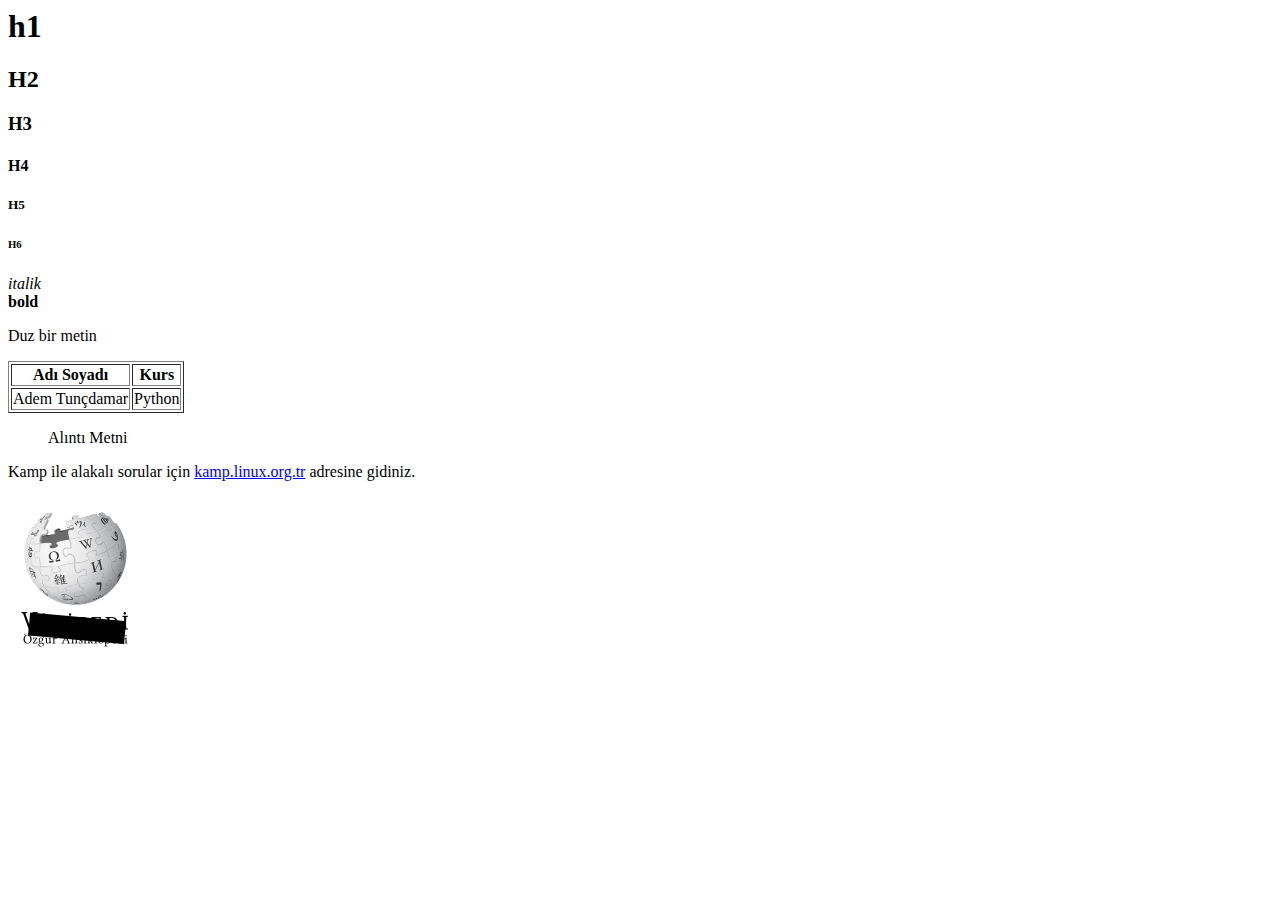
<file: xml-examples/example.html>
<html>
<head>
  <meta charset="utf-8">
  <title>Merhaba LYK!</title>
</head>
<body>
<h1>h1</h1>
<h2>H2</h2>
<h3>H3</h3>
<h4>H4</h4>
<h5>H5</h5>
<h6>H6</h6>
<p><i>italik</i><br>
<b>bold</b></p>
<p>Duz bir metin</p>
<table border="1">
  <tr>
	<th>Adı Soyadı</th>
	<th>Kurs</th>
  </tr>
  <tr>
	<td>Adem Tunçdamar</td>
	<td>Python</td>
  </tr>
</table>

<blockquote>Alıntı Metni</blockquote>

<p>Kamp ile alakalı sorular için <a href="http://kamp.linux.org.tr"> kamp.linux.org.tr</a> adresine gidiniz.</p>

<p>
  <img src="resim.png" />
</p>
</body>
</html>
</file>
